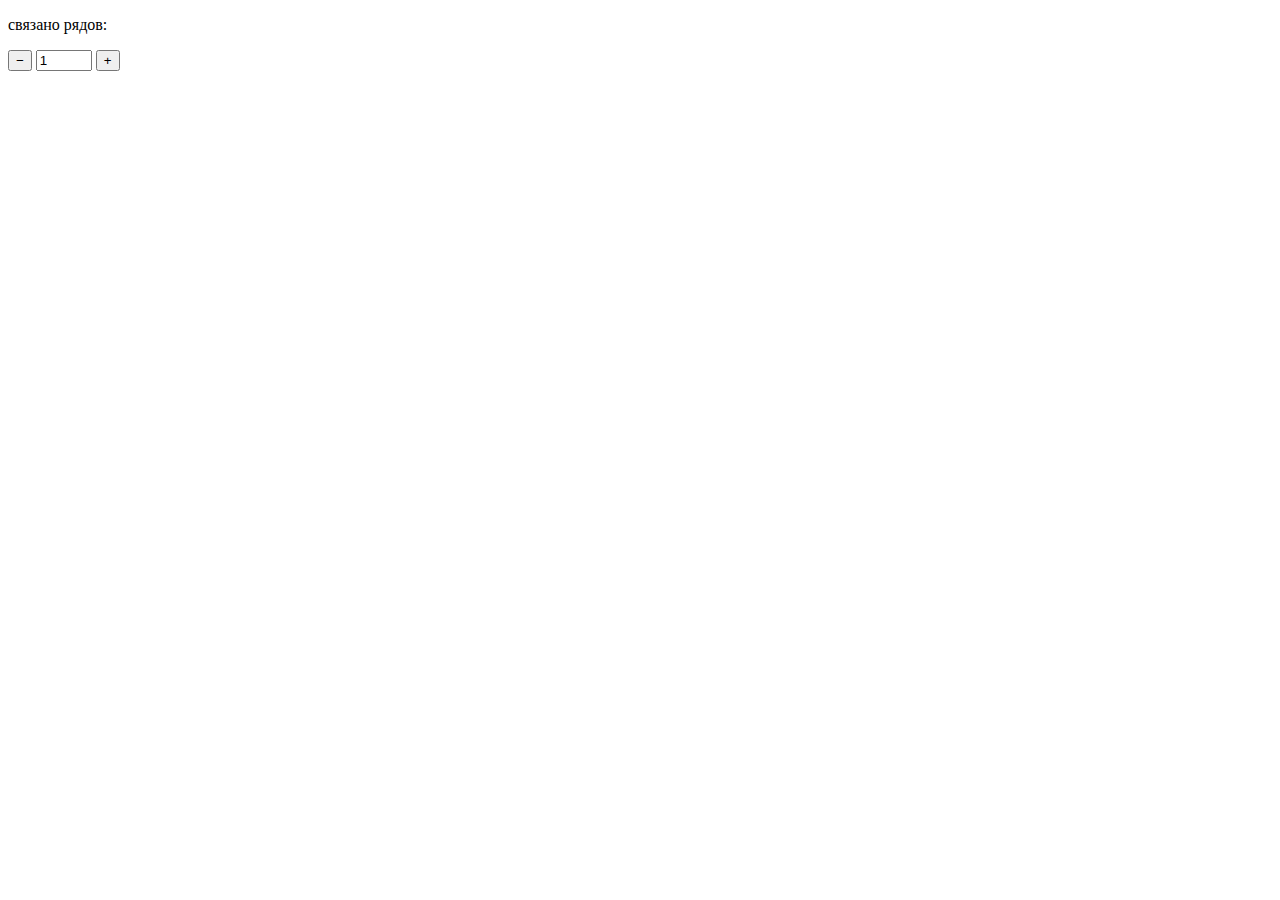
<file: index.html>
<!DOCTYPE html>
<html lang="en">
<head>
  <meta charset="UTF-8">
  <meta http-equiv="X-UA-Compatible" content="IE=edge">
  <meta name="viewport" content="width=device-width, initial-scale=1.0">
  <title>Document</title>
</head>
<body>
  <p>связано рядов:</p>
  <button onclick="this.nextElementSibling.stepDown()">&#8722;</button>
  <input class="tickets-amount" type="number" min="0" max="10" value="1">
  <button onclick="this.previousElementSibling.stepUp()">+</button>
  
</body>
</html>
</file>
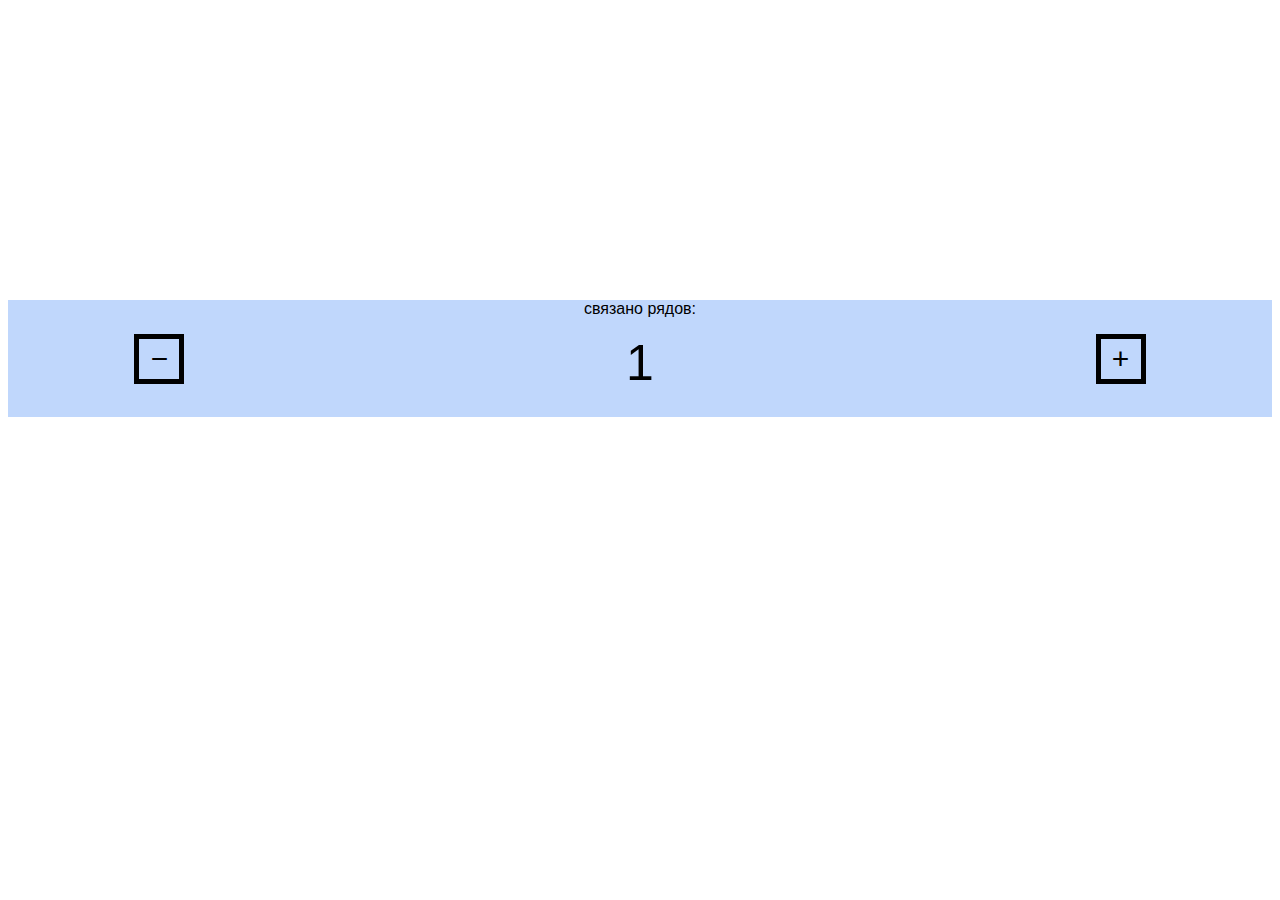
<file: row-counter/index.html>
<!DOCTYPE html>
<html lang="en">
<head>
  <meta charset="UTF-8">
  <meta http-equiv="X-UA-Compatible" content="IE=edge">
  <meta name="viewport" content="width=device-width, initial-scale=1.0">
  <title>row counter</title>
  <link rel="icon" href="assets/favicon.png">
  <link rel="stylesheet" href="style.css">
</head>
<body>
  <div class="container">
    <div class="main-block">
      <p>связано рядов:</p>
      <div class="main-block-inner">
        <button onclick="this.nextElementSibling.stepDown()">&#8722;</button>
        <input class="tickets-amount" type="number" min="0" max="100" value="1">
        <button onclick="this.previousElementSibling.stepUp()">+</button>
      </div>
    </div>  
  </div>

  
</body>
</html>
</file>
<file: row-counter/style.css>
* {
  font-family: Arial, Helvetica, sans-serif;
  touch-action: manipulation;
}


.container {
  width: 100%;
  height: 100%;
}

.main-block {
  width: 100%;
  height: auto;
  margin: 0 auto;
  margin-top: 300px;
  text-align: center;
  vertical-align: middle;
  background-color: #c0d7fc;
}

.main-block-inner {
  width: 80%;
  display: flex;
  flex-direction: row;
  justify-content: space-between;
  margin: 0 auto;
  padding-bottom: 25px;
}

.main-block button {
  width: 50px;
  height: 50px;
  background-color: transparent;
  border: 5px solid black;
  cursor: pointer;
  font-size: 30px;

}

input::-webkit-outer-spin-button,
input::-webkit-inner-spin-button {
  -webkit-appearance: none;
  margin: 0;
}

input[type="number"] {
  all:unset;
  width: 100px;
  font-size: 50px;
}
</file>
